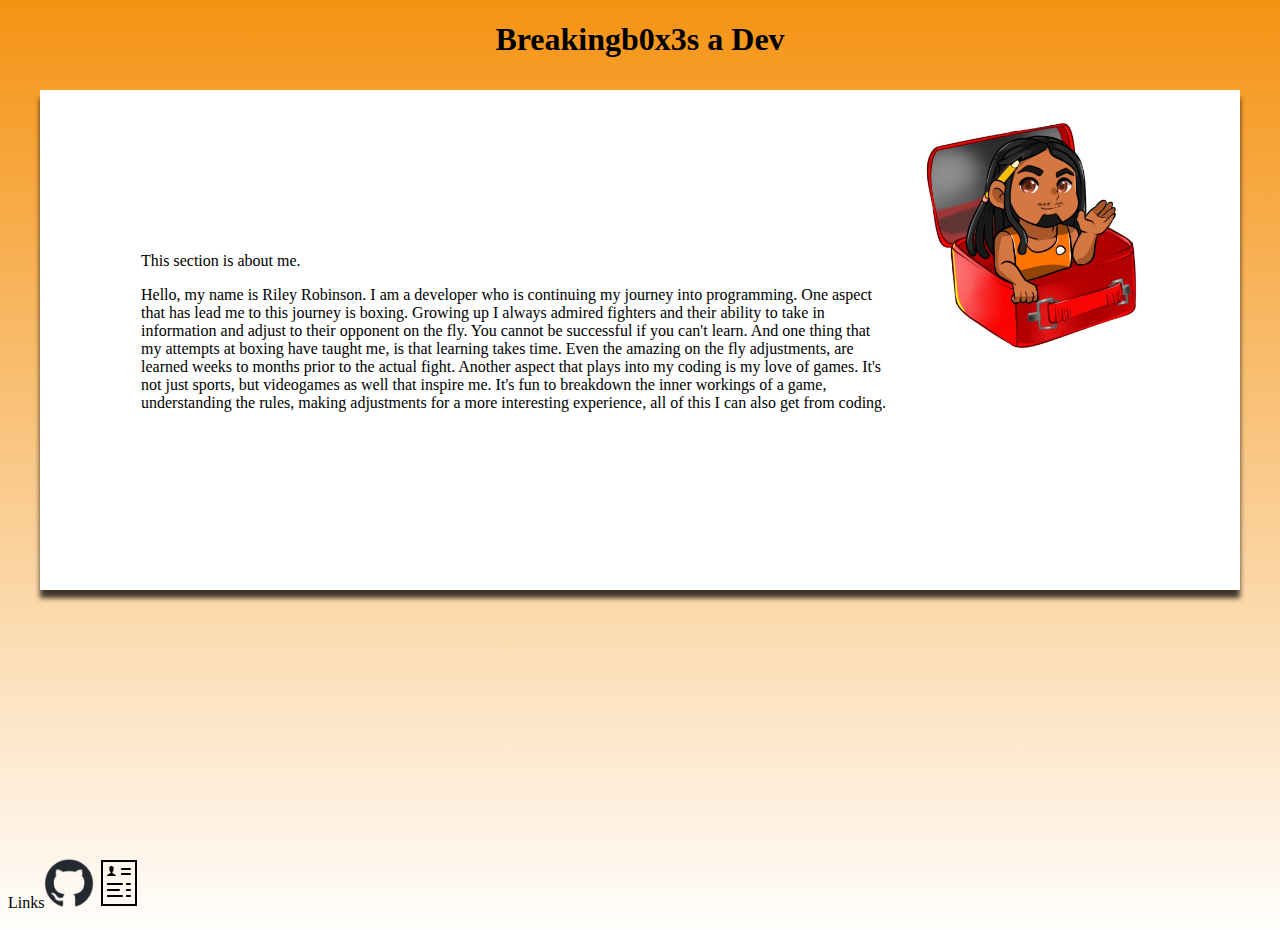
<file: index.html>
<!DOCTYPE html>
<html>
    <head>
        <title>Breakingb0x3s Portfolio</title>
        <link rel="stylesheet" href="./style.css">
        <link rel="preconnect" href="https://fonts.googleapis.com">
        <link rel="preconnect" href="https://fonts.gstatic.com" crossorigin>
        <link href="https://fonts.googleapis.com/css2?family=East+Sea+Dokdo&family=Raleway&family=Roboto+Mono&display=swap" rel="stylesheet">
        <!--Raleway font is for Projects East Sea Dokdo is for Art and Roboto Mono is for updates-->
    </head>
    <body>
        <center><h1>Breakingb0x3s a Dev</h1></center>
        <div id="main">
            <div id="info">
                <div id="mainAboutMe" class="mainCard">This section is about me.
                    <p id="bio">Hello, my name is Riley Robinson.  I am a developer who is continuing my journey into programming.  One aspect that has lead me to this journey is boxing.  
                        Growing up I always admired fighters and their ability to take in information and adjust to their opponent on the fly.
                        You cannot be successful if you can't learn. And one thing that my attempts at boxing have taught me, is that learning takes time.  Even the amazing on the fly adjustments, are learned weeks to months prior to the actual fight.
                        Another aspect that plays into my coding is my love of games.  It's not just sports, but videogames as well that inspire me.  It's fun to breakdown the inner workings of a game,
                        understanding the rules, making adjustments for a more interesting experience, all of this I can also get from coding.</p>
                </div>
            </div>
            <div id="display"><img src="https://breakingb0x3s.github.io/Portfolio/img/115906251.png"></div>
        </div>
        <!--The gallery below should sit beneath the aboutMe and display divs.  Each of the displays for the gallery divs should be spaced evenly from each other with the middle "projects" being slightly bigger than the other two-->
        <div id="gallery">
            <div class="card" id="art">Artwork
                <div id ="artGallery" hidden>
                    <div id="artLeft"></div>
                    <div id="viewImage"><img src="https://breakingb0x3s.github.io/Portfolio/img/zune.jpg"></div>
                    <div id="artRight"></div>
                </div> <!--Art gallery will be empty on load, these files will be maintained in engine.js-->
            </div>
            <div class="card" id="projects">Developer Projects
                <div id="links" hidden>
                    <div id="dasmotos"><a href="Dasmotos/dasmoto.html">First Web Page</a></div>
                    <div id="mathQuiz"><a href="Math Quiz/mathQuiz.html">Math Quiz</a></div>
                    <div id="abc"><a href="Alphabet Flashcards/alphabet.html">Alphabet Flashcards</a></div>
                    <div id="countingDots"><a href="./Counting Dots/countingDots.html">Counting Dots</a></div>
                    <div id="countingQuiz"><a href="./Counting Quiz/countingQuiz.html">Sullys Counting Quiz</a></div>
                    <!--Remember to put links back to portfolio home page-->
                </div>
            </div>
            <div class="card" id="updates">Updates
                <div id ="dates" hidden>
                    <div class ="update" id="Current">6/19/24 - Well, last post was a damn lie (about the updates anyway).  I'm still learning, just had a lot on my plate over the last year.  But I haven't given up yet.  Really need to get around to formatting this update page. I have added two projects since my last update, gotten even further in my codecademy course, and added more of my art to this project.
                    </div>
                    <div class ="update" id="past1">5/31/23 - Told you I'd update more often. Still annoying to do so because this is manually adjusted in the HTML. 
                        Anyway, finished my update the Alphabet app, it will now have a selection between all lower case and all upper case.  I stumbled a bit setting it up 
                        at first but it's working now.  The app will also reset after all letter's have been correctly identified by the user/student however it still pulls up an undefined value
                        after the last letter and you have to press the 'Got it' button again.  I think I can build a check for that to avoid having to do that but I'm satisfied with where it is at now.
                    </div>
                    <div class ="update" id="past2">5/29/23 - Well, so much for updating more often lol.  I have been in a depression, preparing to move up north from AZ to MN and it is daunting.  I'd go into everything that
                        has been going on but I just want to address my feelings towards coding.  I lost a lot of confidence with the artificial intelligence news lately, it's one of those things where if I were further along with my
                        understanding I'd definetly not have worried like I did, but it did impact me.  Everything else that has been going on has impacted me as well, but the idea that a program made by someone else could code better than me sucks
                        to face.  But, despite not yet updating this section to be updated easier, I actually started coding today.  Took me over 3 hours to figure out how to apply a function to an entire class.  Stupid.  But it was great when I solved it
                        and even if I had solved it in 30 minutes, I would have still enjoyed it.  Puzzle solving, that's why I love this.  Making something work as intended? Yes!  I'm going to be doing this a lot more and with a bit of work, I'm sure this will
                        pay off.  Even though this update won't post on the date I'm typing it, wow, this has been a ride.  
                    </div>
                    <div class ="update" id="past3">3/13/23 - So been a little while since I've updated.  This is becoming a coding journal for me so I'll try to update this section more often, it'll be good for my mental health.
                        Been struggling to stay consistent with my coding, working two jobs (totaling between 60 and 70 hours a week) on top of being a parent is exhausting at times.  Plus I'm feeling more and more burnt out.  I will
                        be relived when I can make THIS a job.  On a much more positive note, I was able to make a small functional app this past Saturday for the girls, it's just a 
                        simple project that generates a random number of dots for the girls to practice counting.  It was pretty easy, except I ran into a problem making clones of nodes, I did not realize that JS avoids making clones (probably to avoid infinite loops)
                        so I had to set an attribute to allow for that to occur.  Figured I'd provide a knowledge update.
                    </div>
                    <div class="update" id="past4">2/11/23 - CSS is a lot more fun to do when you're focusing on just minor updates as opposed to mapping out the main design, it at least feels less stressful.
                        I've even gone back to the Alphabet Flashcard project and updated it's CSS for mobile view.  I'll eventually have to do the same for the Math Quiz app, but I currently have more use for the flashcards.
                        I also have another project to go back and play around with some more css animations.
                    </div>
                    <div class="update" id="past5">2/7/23 - So I usually dread doing responsive adjustments for screen size, but this one formed pretty well.  I've also decided to use this card as a contact page as well.
                        Should be pretty easy to do, I'll list my email and linked in to it as well as an image or gif of Gudetama. *Post doing that stuff* Still cannot get the hover feature I want to work on the Development project links.
                        Anyway, I added the contact page and adjusted the cards a little bit.  Not much else to report atm.
                    </div><br>
                    <div class ="update" id="past6">2/1/23 - Finally dug in and made an honest attempt at styling my Portfolio.  
                        It's hard to admit (and this could just be due to my inexperience with CSS), but I may consider being a full Stack Developer
                        instead of just a Front End Developer, I enjoy making the functionality of the sites and projects work.  I do enjoy getting the styling right
                         and think I am getting a lot better at it (having this portfolio switch views has done alot) but it makes me excited to get back to the javascript.
                        I'll be attempting to use React or Svelt after I've increased my understanding of the fundamentals I've learned so far.
                    </div><br>
                    <div class="update" id="past7">1/25/23 - So made quite a bit of progress, still need to finish the functionality of the aboutMe and Projects pages (aboutMe will be easy just a couple of things to include video links and embed them in the sideDisplay when clicked)
                        I'm having second thoughts about the update card, I think I want to make it an actual field where users can read my updates, but I can personally write and update the page from the same page.  
                        This may require some backend work that while I don't know the details yet, I'll do some digging, but in regards to this portfolio I think I will just occassionally provide manually updated html updates until 
                        I can figure out the backend.
                    </div><br>
                    <div class="update" id="past8">1/16/23 - Okay got frustrated trying to get the cards to have their own dropdowns with just CSS, but it may be do to how I'm implementing the hover effect.
                        If need be, I'll fall back to JS for the menus to appear as needed.  I've decided to have the update card show the dates of the 3 most recent updates to the portfolio and when 
                        clicked on it will update the aboutMe section with a list of update dates and when clicked on the full update (like this one) will be displayed on the display.</div>
                </div>
            </div>
        </div>
        <footer>
            Links<a href="https://github.com/Breakingb0x3s"><img class="logo" alt="A link to my github page" src="https://breakingb0x3s.github.io/Portfolio/img/github-mark.png"></a><a href="https://breakingb0x3s.github.io/Portfolio/img/Riley T._Robinson_Resume_2 (1).pdf" target="_blank"><img class="logo" alt="My resume" src="https://breakingb0x3s.github.io/Portfolio/img/icons8-resume-50.png"></a>
        </footer>
        <script src="./engine.js"></script>
    </body>
</html>
</file>
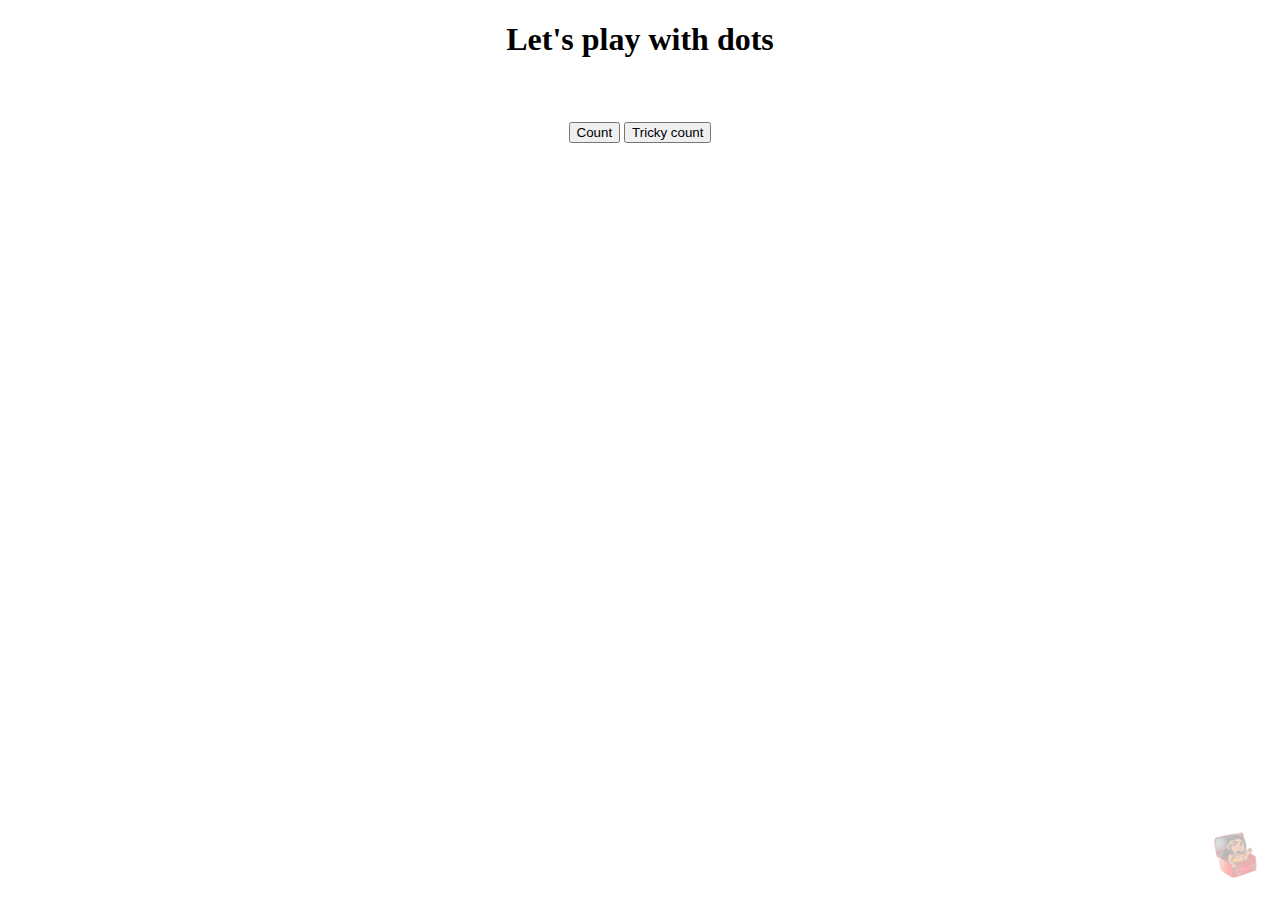
<file: Counting Dots/countingDots.html>
<!DOCTYPE html>
<html>
    <head>
        <title>Let's play with dots</title>
        <link rel="stylesheet" href="./countingDots.css">
    </head>
    <body>
        <center><h1>Let's play with dots</h1>
        <div class="container" id="d1"></div>
        <button id="action">Count</button>
        <button id="actionAdd">Tricky count</button></center>

        <a href="../index.html"><img id="home" src="../img/115906251.png"></a>
        <script src = "./countingDots.js"></script>
    </body>
</html>
</file>
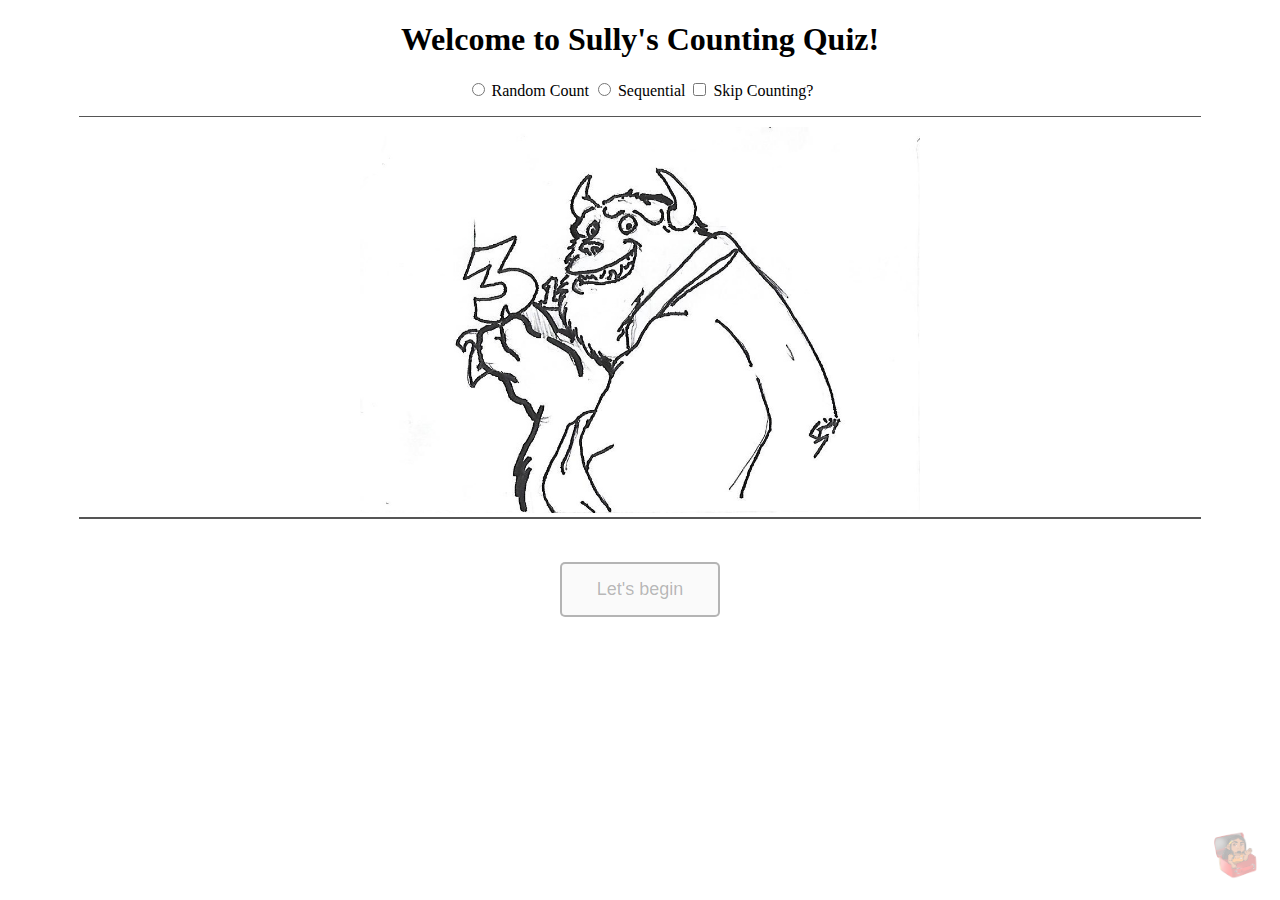
<file: Counting Quiz/countingQuiz.html>
<!DOCTYPE html>
<html>
    <head>
        <title>Sully's counting Quiz</title>
        <link rel="stylesheet" href="./countingQuiz.css">
    </head>
    <body>
        <center><h1>Welcome to Sully's Counting Quiz!</h1>
        <div id="course"><form><input type="radio" name="courseSelect" id="random" value="random">
            <label for="random">Random Count</label>
        <input type="radio" name="courseSelect" id="sequential" value="sequential">
            <label for="sequential">Sequential</label>
        <input type="checkbox" name="courseSelect" id="skipCount" value="skipCount">
            <label for="skipCount">Skip Counting?</label>
        </form>
        <div id="skip" hidden="true"><form><label for="skipBy"></label>
            <input type="number" id="skipBy" name="skipBy" min="1" max="10" value="1"/></form></div></div>
        <div class="container" id="mainDisplay">
            <div class="qnumber" id="promptPort"></div>
            <div class ="dotContainer" id="qdot"></div>
            <div id="Sully"><img src="../img/Sully_initial.jpg"></div>
            <div id ="communication"></div>
            <form id="userGuess">
                <div id="guessDisplay">
                </div>
            </form>
            <div id="scoreBoard"></div>
        </div>

        <button id="start" disabled="true">Let's begin</button></center>
        <a href="../index.html"><img id="home" src="../img/115906251.png"></a>
        <script src="./countingQuiz.js"></script>
    </body>
</html>
</file>
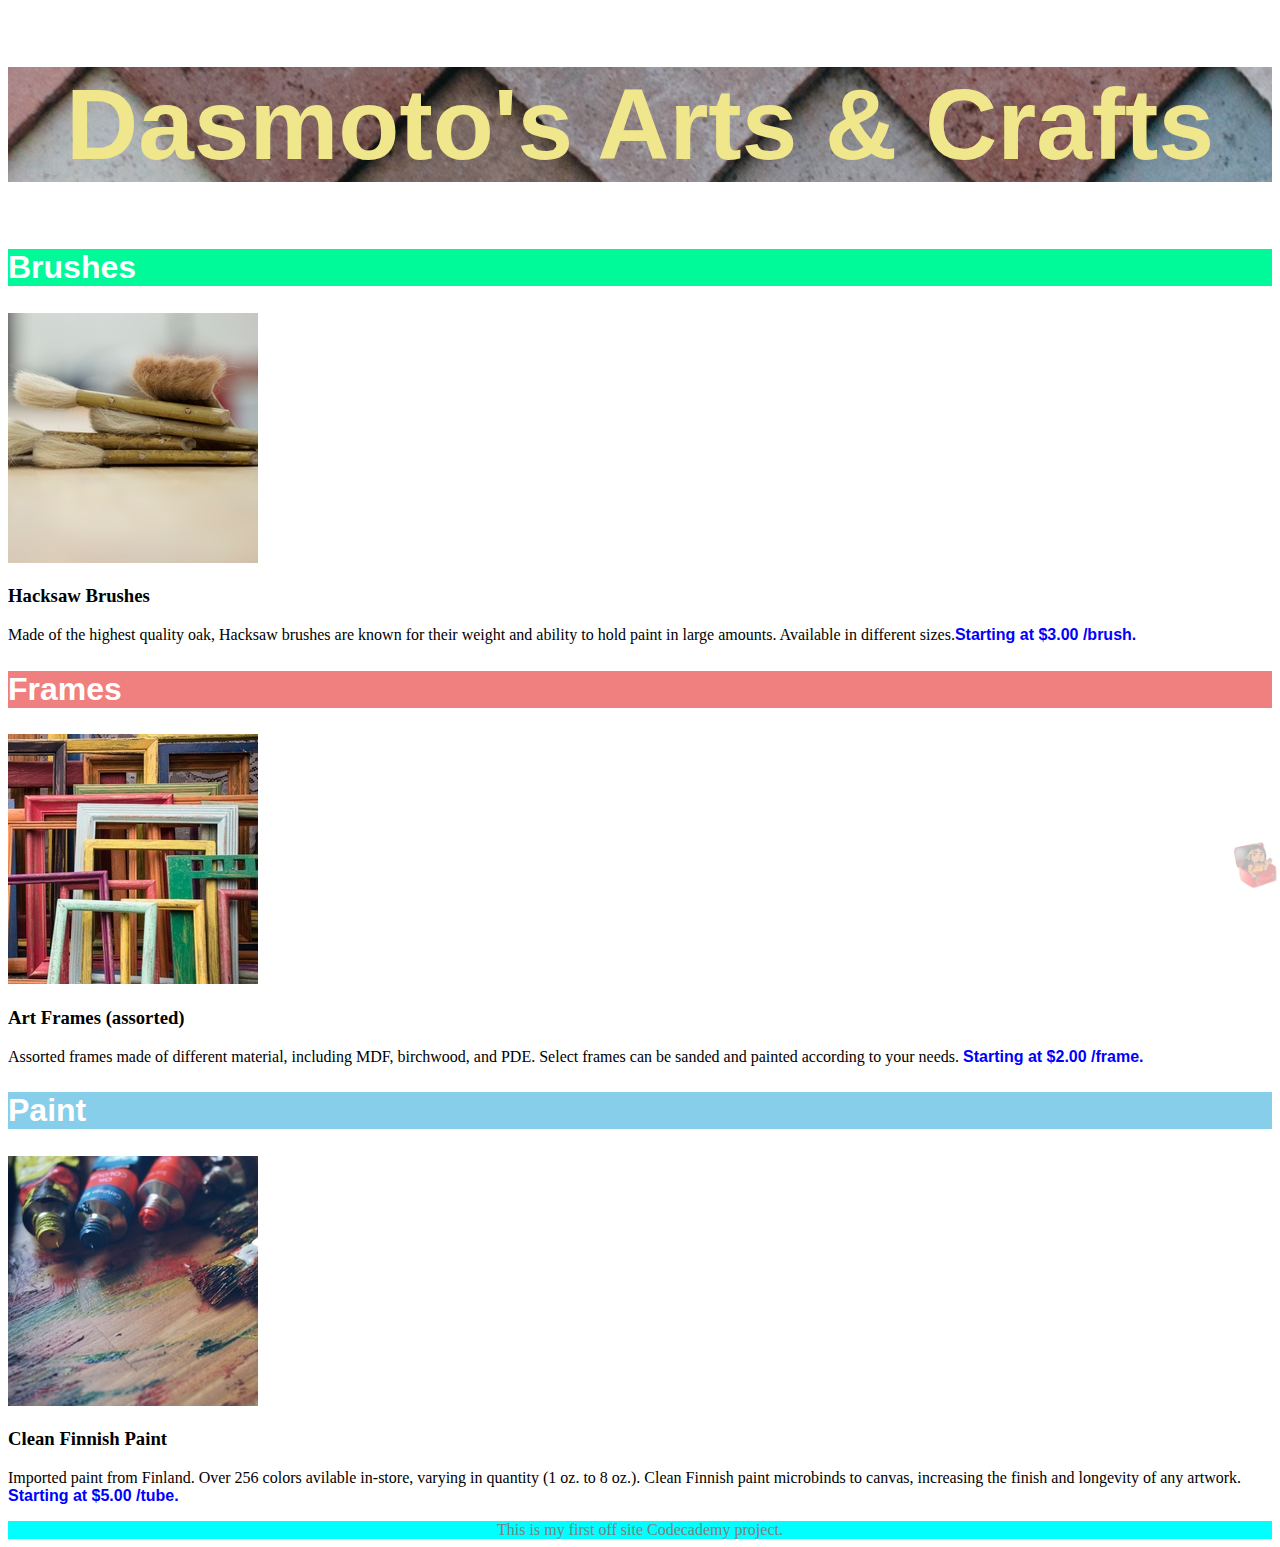
<file: Dasmotos/dasmoto.html>
<!DOCTYPE html>
<html>
<head>
    <title>Dasmoto's Arts & Crafts</title>
    <link href="dac.css" rel="stylesheet">
</head>
<body>
    <h1>Dasmoto's Arts & Crafts</h1>
    <h2 id ="brushes">Brushes</h2>
        <img src="Resources/hacksaw.jpeg">
        <h3>Hacksaw Brushes</h3>
        <p>Made of the highest quality oak, Hacksaw brushes are known for their weight and ability to hold paint in large amounts. Available in different sizes.<span class="price">Starting at $3.00 /brush.</span></p>
    <h2 id="frames">Frames</h2>
        <img src="Resources/frames.jpeg">
        <h3>Art Frames (assorted)</h3>
        <p>Assorted frames made of different material, including MDF, birchwood, and PDE. Select frames can be sanded and painted according to your needs. <span class="price">Starting at $2.00 /frame.</span></p>
    <h2 id="paint">Paint</h2>
        <img src="Resources/finnish.jpeg">
        <h3>Clean Finnish Paint</h3>
        <p>Imported paint from Finland.  Over 256 colors avilable in-store, varying in quantity (1 oz. to 8 oz.).  Clean Finnish paint microbinds to canvas, increasing the finish and longevity of any artwork. <span class="price">Starting at $5.00 /tube.</span></p>
</body>
<footer>
    This is my first off site Codecademy project.<a href="https://breakingb0x3s.github.io/Portfolio/index.html"><img id="home" src="https://breakingb0x3s.github.io/Portfolio/img/115906251.png"></a>
</footer>
</html>
</file>
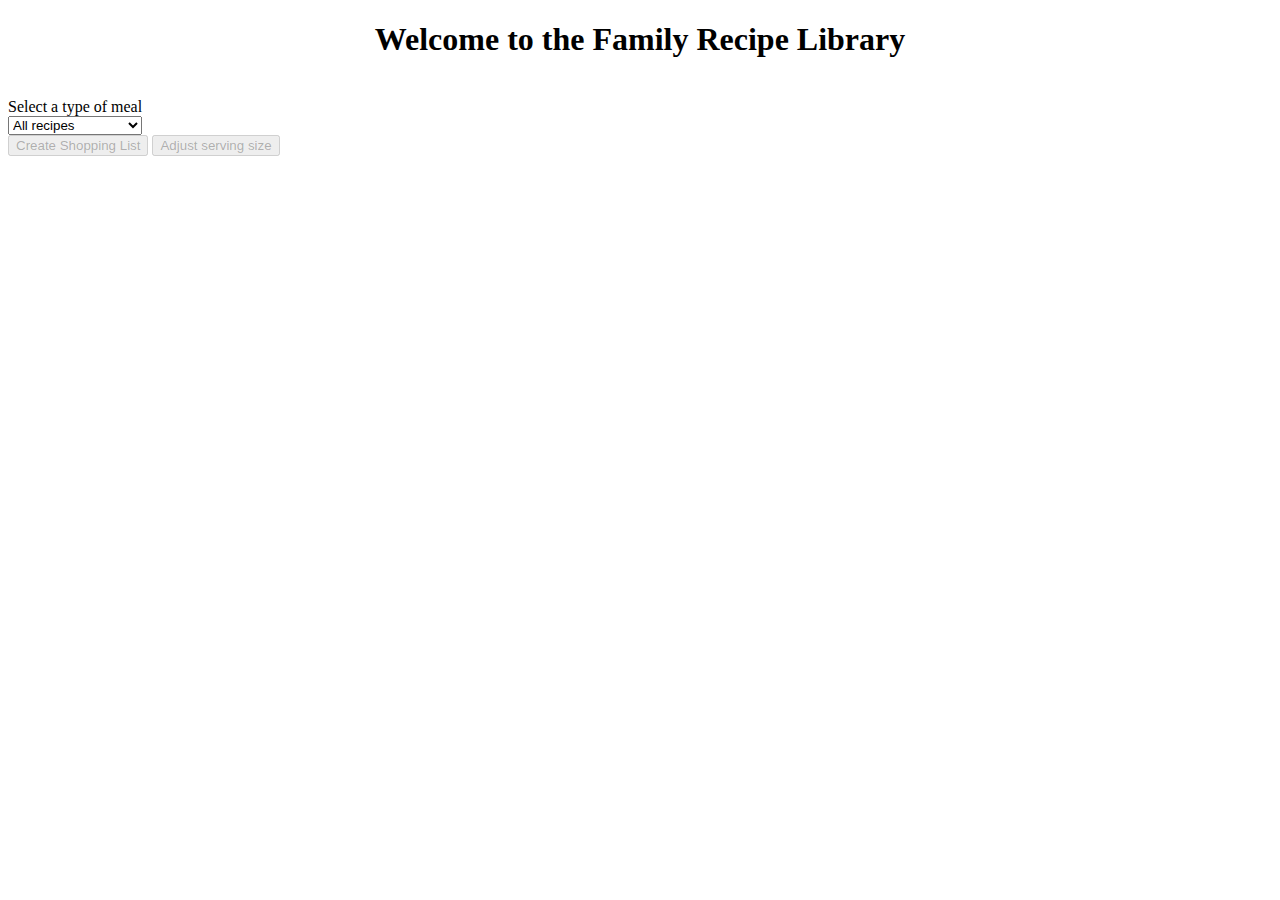
<file: Family Recipes/famRecipes.html>
<!DOCTYPE html>
<html>
    <head>
        <title>Family Collection of Recipes</title>
    </head>
    <body>
        <center><h1>Welcome to the Family Recipe Library</h1></center>
        <br>
        <!--<div id="cookIcon"></div> This is for when I have an image to add for this project-->
        <div id="mealType">
            <label for="mType">Select a type of meal</label>
            <br>
            <select name="mType" id="mType">
                <option value="all">All recipes</option>
                <option value="seaFood">Sea Food</option>
                <option value="fowl">Fowl</option>
                <option value="beef">Beef</option>
                <option value="pork">Pork</option>
                <option value="veggie">Vegitarian</option>
                <option value="ingredient">Search ingredients</option>
            </select>
        </div>
        <div id="recipeList"></div>
        <div id="recipeChoices">
            <button id="shop" disabled>Create Shopping List</button>
            <button id="size" disabled>Adjust serving size</button>
        </div>
    </body>
</html>
</file>
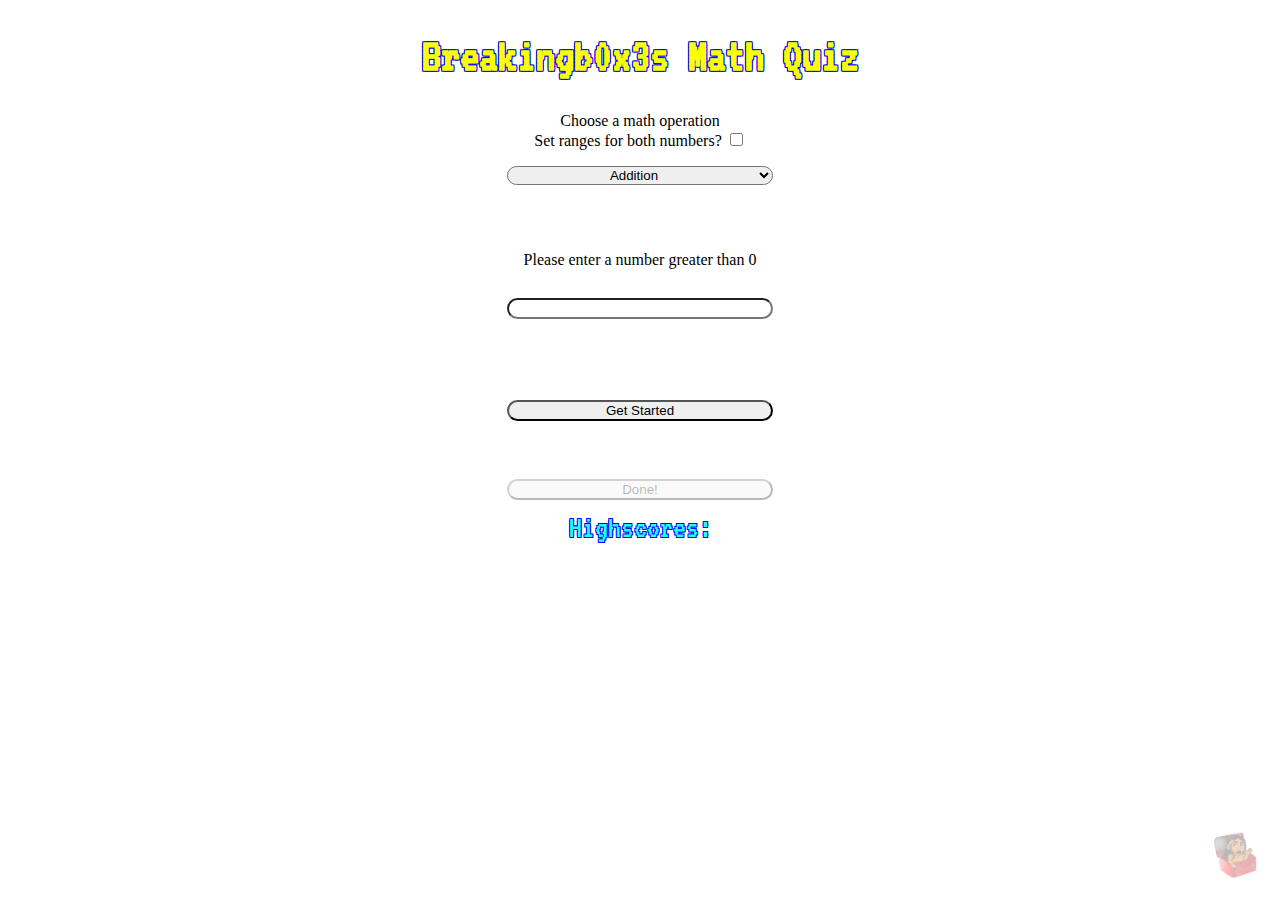
<file: Math Quiz/mathQuiz.html>
<!DOCTYPE html>
<html>
    <head>
        <title>Math Quiz App</title>
        <link rel="preconnect" href="https://fonts.googleapis.com">
        <link rel="preconnect" href="https://fonts.gstatic.com" crossorigin>
        <link href="https://fonts.googleapis.com/css2?family=VT323&display=swap" rel="stylesheet">
        <link rel="stylesheet" href="./mathQuiz.css">
    </head>
    <body>
        <h1>Breakingb0x3s Math Quiz</h1>
        <div id="selection">
            <label for="operation">Choose a math operation</label>
            <div id="multiSelect">
            <label for="twoRanges">Set ranges for both numbers?</label>
            <input type="checkbox" name="twoRanges" id="twoVar"></div> 

            <select name="operation" id="operation">
                <option value="addition">Addition</option>
                <option value="subtraction">Subtraction</option>
                <option value="multiplication">Multiplication</option>
                <option value="division">Division</option>
            </select>
            <br><br>
            <label for="maxNum" id="maxNumLabel">Please enter a number greater than 0</label>
            <input type="text" id="maxNum" name="maxNum" class="rangeInput">
            <br>
            <div id="controlTwo" class="copy" hidden ="true">
            <label for="maxNumTwo" id="maxNumTwoLabel" class="copy">Please enter a max number for the second number (still greater than 0)</label>
            <br>
            <input type="text" id="maxNumTwo" class="copy"></div>
            <br>
            <br>
            <button id="startQ">Get Started</button>
        </div>

        <div id="quiz">

        </div>
        <div id="scores">
            <button id="solve" disabled>Done!</button>
            <div id="stopWatch"></div>
            <div id="highScore">Highscores:</div>
        </div>
        <a href="https://breakingb0x3s.github.io/Portfolio/index.html"><img id="home" src="https://breakingb0x3s.github.io/Portfolio/img/115906251.png"></a>
        <script src="./mathQuiz.js"></script>
    </body>
</html>
</file>
<file: style.css>
*{
    box-sizing: border-box;
}

html{
    background-image: linear-gradient(to bottom,rgba(245, 147, 19,1), rgba(245,147,19,0.01));
    background-repeat: no-repeat;
}

#main{
    background-color: white;
    margin: 2em;
    display: flex;
    flex-wrap: wrap;
    max-width: 95%;
    justify-content: center;
    align-items: center;
    height: 500px;
    overflow: scroll;
    box-shadow: 0 8px 5px rgba(0, 0, 0, 0.75);
}

/*Info and the display are the main part of the page, need to adjust them so they stay side by side, May have them switch positions for mobile view*/

#info{
    flex-grow: 2;
    max-width: 65%;
    font-size: 16px;
    padding: 2em 1em 2em 1em;
}

#display{
    flex-shrink: 1;
    font-size: 14px;
    max-width: 35%;
    min-height: 460px;
}

#display h2, #display h4{
    font-family: 'East Sea Dokdo', cursive;
    text-align: center;
}

#display h2{
    font-size: 36px;
}

#display h4{
    color: rgba(53, 53, 53, 0.719);
}

#display img{
    max-width: 100%;
    max-height: 250px;
    border-radius: 30%;
    object-fit: cover;
}

#display p{
    padding-left: 0.5em;
    padding-right: 0.5em;
}

/*Gallery options*/

#gallery{
    display: flex;
    justify-content: space-around;
    padding: 0 11% 0 11%;
    margin-bottom: 6em;
}

.card{
    display: flex;
    align-items: center;
    border-radius: 5px;
    width: 100px;
    height: 150px;
    color: rgb(0, 255, 0);
    background-color:blueviolet;
    transition: 0.3s;
    box-shadow: 0px 7px 12px rgba(0, 0, 0, 0.5);
    text-align: center;
}

.card:hover{
    box-shadow: 0px 10px 20px rgba(0, 0, 0, 1);
    transform: scale(1.3);
}

#art{
    font-family: 'East Sea Dokdo', cursive;
    font-size: 1.5em;
    padding-left: 0.5em;
    opacity: 0;
    animation: drop 0.8s linear forwards;
    transition: 1s;
}

#art:hover{
    background-image: url(https://breakingb0x3s.github.io/Portfolio/img/foxtattoo.jpg);
    background-position: center;
    background-size: contain;
    background-repeat: no-repeat;
    color: #FF06B5;
}


#projects{
    font-family: 'Raleway', sans-serif;
    font-weight: 400;
    opacity: 0;
    animation: drop 0.8s linear forwards 0.2s;
    transition: 1s;
}

#projects:hover{
    background-image: url(https://breakingb0x3s.github.io/Portfolio/img/projectsCard);
    background-position: center;
    background-size: cover;
    font-weight: 600;
    color: #FF06B5;
}

#updates{
    font-family: 'Roboto Mono', monospace;
    opacity: 0;
    padding-left: 1em;
    animation: drop 0.8s linear forwards 0.4s;
    transition: 1s;
}

#updates:hover{
    background-image: url(https://breakingb0x3s.github.io/Portfolio/img/updateCard.jpg);
    background-position: center;
    background-size: cover;
    color: white;
}

@keyframes drop {
    0% {transform: translateY(-900px) scaleY(0.9); opacity: 0;}
    5% {opacity: 0.7;}
    50%{transform: translateY(0px) scaleY(1); opacity: 1;}
    65%{transform: translateY(-17px) scaleY(0.9); opacity: 1;}
    75%{transform: translateY(-22px) scaleY(0.9); opacity: 1;}
    100%{transform: translateY(0px) scaleY(1); opacity: 1;}
}

@keyframes slide {
    0% {transform: translateX(-75%) scaleX(0.25); opacity: 0;}
    25% {transform: translateX(-35%) scaleX(0.5); opacity: 0.3;}
    50% {transform: translate(-77%) scaleX(0); opacity: 0.5;}
    75% {transform: translateX(-35%) scaleX(0.5); opacity: 0.7;}
    100% {transform: translateX(0px) scaleX(1); opacity: 1;}
}

#aboutMe{
    transition: 1s;
    opacity: 0;
    animation: drop 0.8s linear forwards;
}

#aboutMe:hover{
    background-image: url(https://breakingb0x3s.github.io/Portfolio/img/115906251.png);
    background-position: center;
    background-size: cover;
    color: rgb(255, 236, 249);;
}

/*Below are custom styles for the different sideDisplay states the first set is projects*/

#dasmotos, #mathQuiz, #abc, #countingDots, #countingQuiz{
    margin: 3em;
    padding: 1em;
    border-radius: 1em;
    max-width: 25%;
    background-color: rgba(245, 147, 19,1);
}

#links a{
    color: rgb(129, 26, 226);
}

.dasmotos, .mathQuiz, .abc{
    opacity: 0;
    font-size: 14px;
    font-weight: bolder;
    font-family: 'Raleway', sans-serif;
}
/*Still trying to get this hover effect to work*/

/*This styling is for the art gallery*/
#artGallery{
    /*display: grid, needs to be added by engine.js when the art card is clicked*/
    
    grid-template-columns: repeat(10, 1fr);
    grid-template-rows: repeat(5, 1fr);
    width: auto;
    max-height: 440px;
}

#artLeft, #artRight{
    background-color: rgb(0, 255, 0);
    opacity: 0.2;
    z-index: 1;
}

#artLeft:hover, #artRight:hover{
    transform: scale(1.1);
    opacity: 0.6;
    transition: 0.5s;
}

#artLeft{
    grid-area: 2 / 1 / span 2 / 2;
}

#artRight{
    grid-area: 2 / 10 / span 2 / 11;
}

#viewImage{
    grid-area: 1 / 1 / span 5 / 11; 
}

#viewImage img{
    height: 100%;
    width: 100%;
    max-height: 480px;
    object-fit: contain;
    transition: 1s;
    
}

/*Footer*/

footer{
    position: relative;
    bottom: 10px;
}

.logo{
    height: 50px;
    width: 50px;
}

/*Mobile view*/

@media only screen and (max-device-width: 415px){
    #main{
       max-width: 100%;
       margin: 1em;
       flex-wrap: nowrap;
       flex-direction: column-reverse;
       height:fit-content;
    }

    #info, #display{
        max-width: 90%
    }

    #display{
        padding-top: 3em;
    }

    #display img{
        max-width: 100%;
        max-height: 350px;
        border-radius: 30%;
        object-fit: contain;
    }

    #links a{
        color: green;
        font-size: 2em;
    }
    
   #gallery{
       flex-direction: column;
       align-items: center;
       margin-bottom: 10em;
       max-width: 100%;
   }

   .card{
        font-size: 2em;
        height: 250px;
        padding-left: 1em;
   }

   #art{
    font-size: 2em;
   }

   #artGallery{
        max-height: max-content;
   }

   #viewImage img{
        max-height: max-content;
   }
   
    .card{
       width: 415px;
       margin: 1em;
       max-height: 75px;
    }

    .dasmotos, .mathQuiz, .abc{
        font-size: 0.9em;
    }

    #dasmotos, #mathQuiz, #abc{
        max-width: 50%;
    }
   }

@media only screen and (min-device-height: 925px){

    #main{
        height: 900px;
    }

    #info{
        max-width: 75%;
        font-size: 18px;
    }

    #display{
        display: flex;
        font-size: 16px;
        line-height: 2em;
        min-height: 800px;
        align-items: center;
        max-width: 25%;
    }

    #artGallery{
        max-height: 780px;
    }

    #viewImage img{
        max-height: 780px;
    }
}
</file>
<file: Counting Dots/countingDots.css>
*{
    box-sizing: border-box;
}

h1, #action{
    margin-left: auto;
    margin-right: auto;
}

.container{
    display: grid;
    grid-template-columns: repeat(5, 1fr);
    grid-auto-rows: auto;
    gap: 5px;
    margin: 2em 5em 2em 5em;
}

.dot{
    border-radius: 50%;
    background-color: pink;
    height: 20px;
    width: 20px;
}

.dot2{
    border-radius: 50%;
    background-color: blue;
    height: 20px;
    width: 20px;
}

.dot3{
    border-radius: 50%;
    background-color: green;
    height: 20px;
    width: 20px;
}

.dot4{
    border-radius: 50%;
    background-color: purple;
    height: 20px;
    width: 20px;
}

#home{
    width: 50px;
    height: 50px;
    opacity: 0.3;
    position: fixed;
    bottom: 20px;
    right: 20px;
    transition: 0.4s;
}

#home:hover{
    opacity: 0.8;
}

/*Mobile View*/

@media only screen and (max-device-width: 600px){
    .container{
        grid-template-columns: repeat(2, 1fr);
        max-width:fit-content;
    }

    #problem{
        grid-column-start: 1;
        grid-column-end: 3;
    }
}
</file>
<file: Counting Quiz/countingQuiz.css>
*{
    box-sizing: border-box;
}

/*Dots CSS*/
.dot, .adot, .bdot, .cdot, .ddot, .edot, .fdot{
    border-radius: 50%;
    height: 12px;
    width: 12px;
    margin: 4px 8px;
    display: inline-block;
}
.dot{
    background-color: red;
}

.adot{
    background-color: rgb(30, 179, 74);
}

.bdot{
    background-color: rgb(171, 34, 206);
}

.cdot{
    background-color: rgb(58, 125, 226);
}

.ddot{
    background-color: rgb(0, 0, 0);
}

.edot{
    background-color: rgb(224, 105, 36);
}

.fdot{
    background-color: rgb(21, 198, 221);
}

.gdot{
    background-color: rgb(255, 66, 239);
}

.guess{
    max-width: 210px;
    margin: 0 auto;
    padding: 10px;
    position: relative;
    width: 31%;
    flex: 1;
    border: 1px solid;
    display: flex;
    flex-direction: column;
}

/*Displays and fonts*/
#mainDisplay{
    position: relative;
    width: 90%;
    margin: 0 auto;
    padding: 1rem 0.5rem;
}

#guessDisplay{
    display: flex;
    align-items: stretch;
    flex-direction: row;
}

#scoreBoard{
    display: flex;
    align-items: stretch;
    flex-direction: row;
}

#Sully img{
    max-width: 50%;
    max-height: 50%;
}

.score{
    font-size: 14px;
    font-weight: bolder;
    max-width: 25%;
    margin-top: 1em;
}

#cA{
    margin-left: auto;
    margin-right: 5%;
    color: green;
}

#bA{
    margin-right: auto;
    margin-left: 5%;
    color: red;
}

.guess{
    font-size: 18px;
    font-weight: 600;
}

#communication, #promptPort{
    font-size: 20px;
    padding-top: 10px;
}

#communication{
    border-top: 2px solid #555;
    margin-bottom: 12px;
}

#promptPort{
    border-top: 1px solid #555;
}

/*Buttons and Input*/
#start{
    display: block;
    font-size: 18px;
    border-radius: 5px;
    padding: 15px 35px;
    margin: 5px;
    border: 2px solid;
}

#start:hover{
    border-color: black;
    background-color: aquamarine;
    transform: scale(1.4);
    transition: 1.2s;
}

.input[type='radio']{
    transform: scale(1.5);
    margin: 10px;
    vertical-align: middle;
}

/*Home*/
#home{
    width: 50px;
    height: 50px;
    opacity: 0.3;
    position: fixed;
    bottom: 20px;
    right: 20px;
    transition: 0.4s;
}

#home:hover{
    opacity: 0.8;
}
</file>
<file: Dasmotos/dac.css>
h1{
    background-image: url("Resources/pattern.jpeg");
    text-align:center;
    font-size: 100px;
    font-family: Helvetica;
    font-weight: bold;
    color: khaki;
}
h2{
    font-family: Helvetica;
    font-size: 32px;
    font-weight: bold;
    color: white;
}
#brushes{
    background-color: mediumspringgreen
}
#frames{
    background-color: lightcoral;
}
#paint{
    background-color: skyblue;
}
.price{
    font-family: Helvetica;
    font-weight: bold;
    color: blue;
}
footer{
    color: gray;
    text-align: center;
    background-color: aqua;
}

#home{
    width: 50px;
    height: 50px;
    opacity: 0.3;
    position: fixed;
    bottom: 10px;
    right: 0;
    transition: 0.4s;
}

#home:hover{
    opacity: 0.8;
}
</file>
<file: Math Quiz/mathQuiz.css>
*{
    box-sizing: border-box;
}

h1, #highScore{
    text-align: center;
    font-family: 'VT323', monospace;
    color: rgb(251, 255, 6);
    font-size: 3em;
    text-shadow: -1px -1px 0 rgb(0, 0, 255), 1px -1px 0 rgb(0, 0, 255), -1px 1px 0 rgb(0, 0, 255), 1px 1px 0 rgb(0, 0, 255);
}

#selection{
    display: flex;
    flex-direction: column;
    align-items: center;
}

#selection #operation, .rangeInput, #startQ, #solve, #maxNumTwoLabel, #maxNumLabel, .copy{
    width: 20em;
    border-radius: 15px;
    text-align: center;
    margin-top: 1.2em;
    margin-bottom: 0.8em;
}

#home{
    width: 50px;
    height: 50px;
    opacity: 0.3;
    position: fixed;
    bottom: 20px;
    right: 20px;
    transition: 0.4s;
}

#home:hover{
    opacity: 0.8;
}

#quiz{
    position: relative;
    display: flex;
    background-color: rgb(66, 169, 204);
    border-radius: 55%;
    flex-direction: column;
    align-items: center;
    margin: 1em 0 1em 0;
}

#quiz input[type=text]{
    padding: 3px;
    border-radius: 5px;
}

#scores{
    display: flex;
    flex-direction: column;
    align-items: center;
}

#highScore{
    font-size: 2em;
    color: rgb(32, 255, 244);
}
</file>
